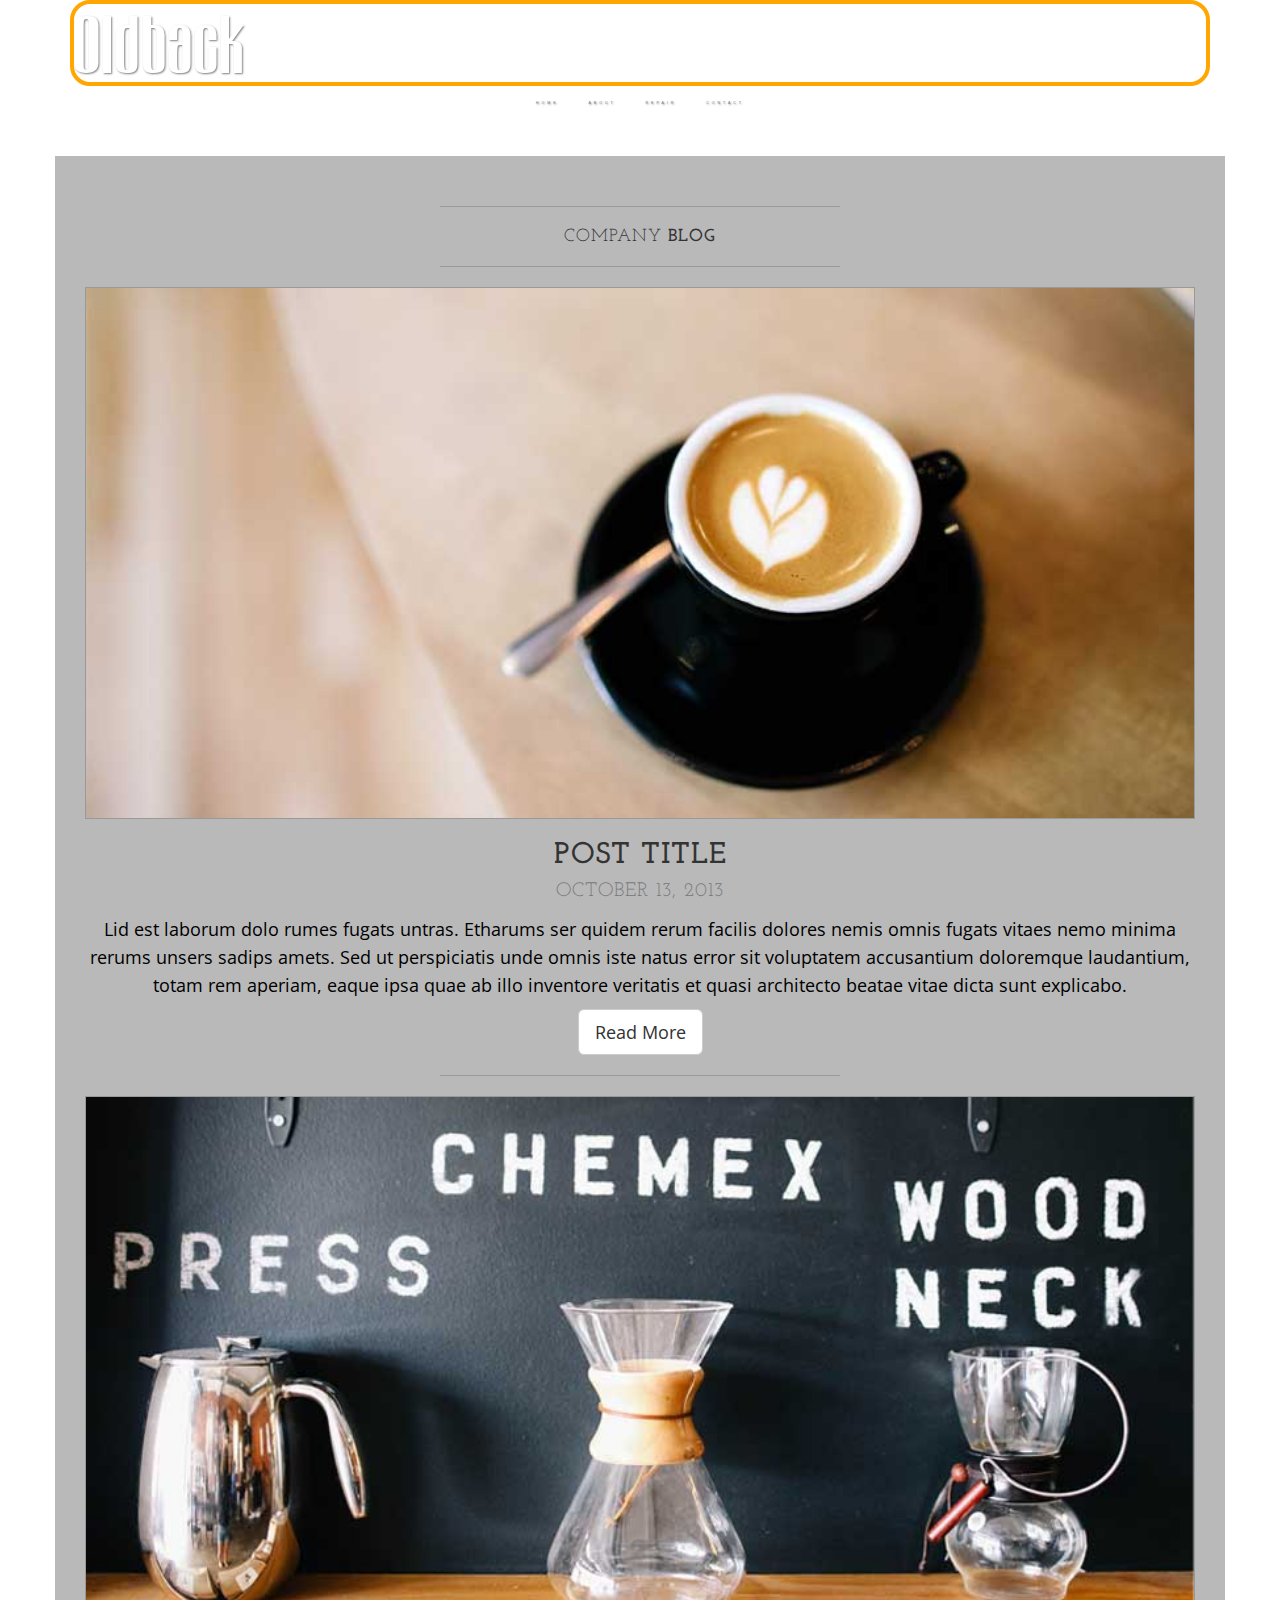
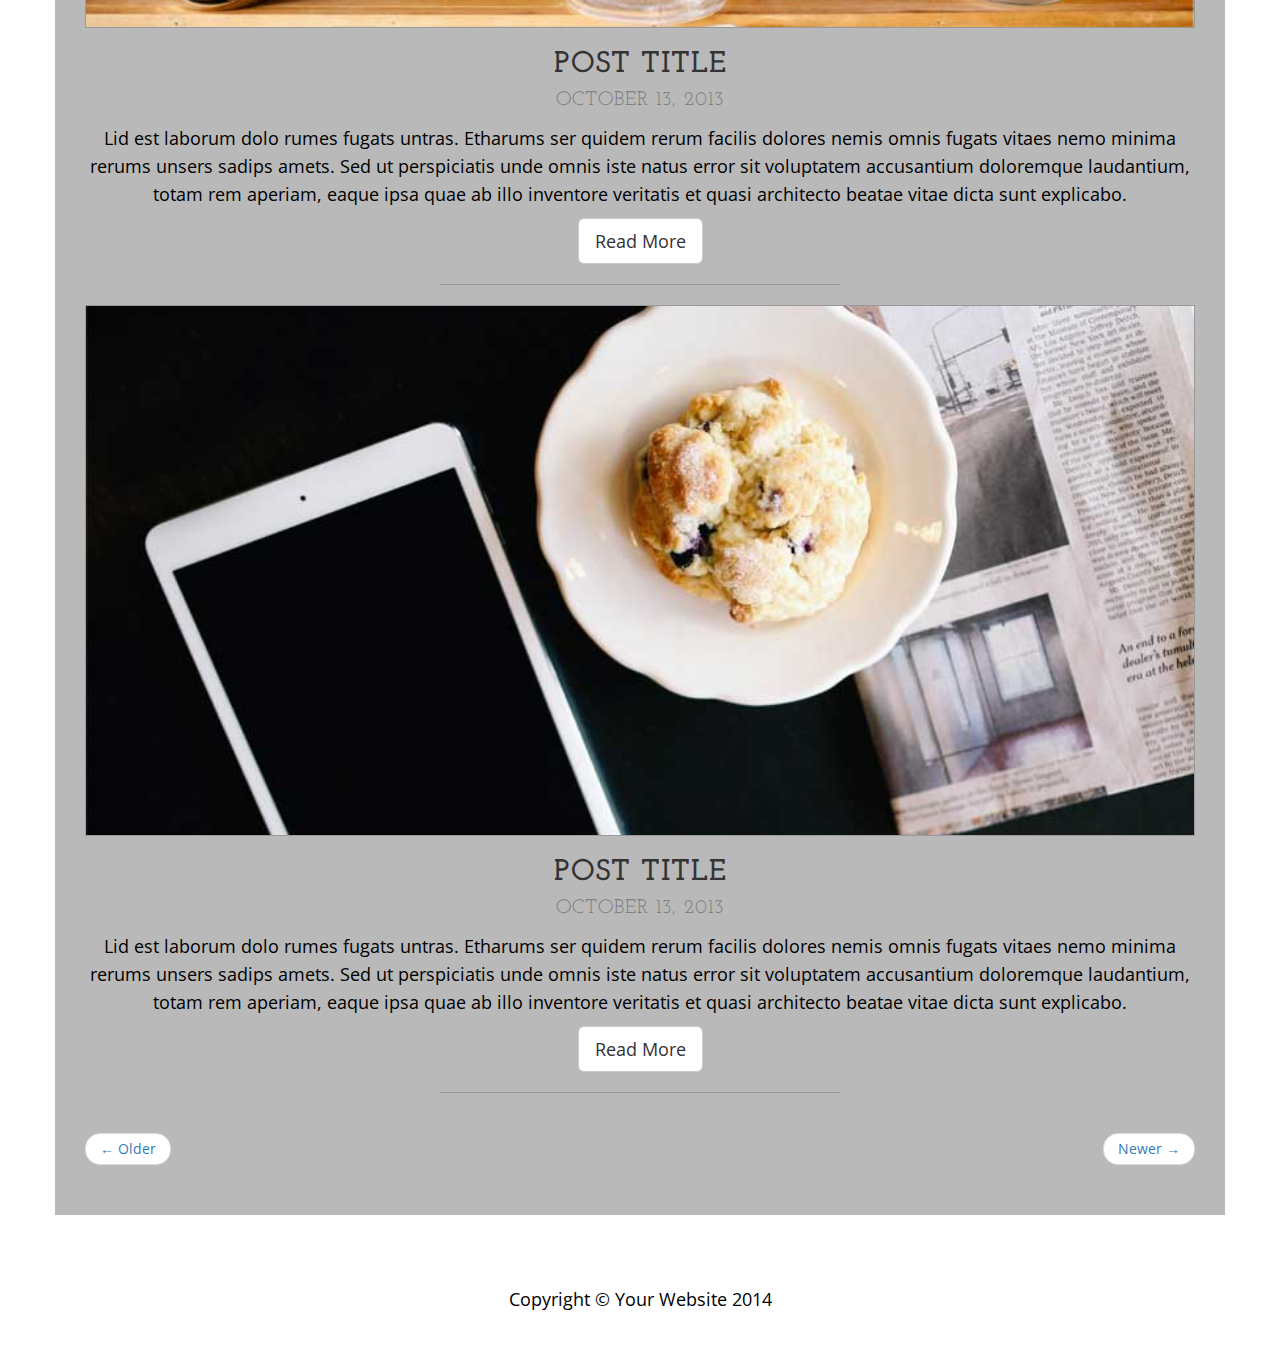
<file: blog.html>
<!DOCTYPE html>
<html lang="en">

<head>

    <meta charset="utf-8">
    <meta http-equiv="X-UA-Compatible" content="IE=edge">
    <meta name="viewport" content="width=device-width, initial-scale=1">
    <meta name="description" content="">
    <meta name="author" content="">

    <title>Business Casual - Start Bootstrap Theme</title>

    <!-- Bootstrap Core CSS -->
    <link href="css/bootstrap.min.css" rel="stylesheet">

    <!-- Custom CSS -->
    <link href="css/business-casual.css" rel="stylesheet">

    <!-- Fonts -->
    <link href="http://fonts.googleapis.com/css?family=Open+Sans:300italic,400italic,600italic,700italic,800italic,400,300,600,700,800" rel="stylesheet" type="text/css">
    <link href="http://fonts.googleapis.com/css?family=Josefin+Slab:100,300,400,600,700,100italic,300italic,400italic,600italic,700italic" rel="stylesheet" type="text/css">

    <!-- HTML5 Shim and Respond.js IE8 support of HTML5 elements and media queries -->
    <!-- WARNING: Respond.js doesn't work if you view the page via file:// -->
    <!--[if lt IE 9]>
        <script src="https://oss.maxcdn.com/libs/html5shiv/3.7.0/html5shiv.js"></script>
        <script src="https://oss.maxcdn.com/libs/respond.js/1.4.2/respond.min.js"></script>
    <![endif]-->

</head>

<body>

   <div class="insidebrand">
        <div class="container">
            <div class="brand">Oldback
            </div>
                </div>
    </div>

    <!-- Navigation -->
    <nav class="navbar navbar-default" role="navigation">
        <div class="container">
            <!-- Brand and toggle get grouped for better mobile display -->
            <div class="navbar-header">
                <button type="button" class="navbar-toggle" data-toggle="collapse" data-target="#bs-example-navbar-collapse-1">
                    <span class="sr-only">Toggle navigation</span>
                    <span class="icon-bar"></span>
                    <span class="icon-bar"></span>
                    <span class="icon-bar"></span>
                </button>
                <!-- navbar-brand is hidden on larger screens, but visible when the menu is collapsed -->
                <a class="navbar-brand" href="index.html">Business Casual</a>
            </div>
            <!-- Collect the nav links, forms, and other content for toggling -->
            <div class="collapse navbar-collapse" id="bs-example-navbar-collapse-1">
                <ul class="nav navbar-nav">
                    <li>
                        <a href="index.html">Home</a>
                    </li>
                    <li>
                        <a href="about.html">About</a>
                    </li>
                    <li>
                        <a href="blog.html">Repair</a>
                    </li>
                    <li>
                        <a href="contact.html">Contact</a>
                    </li>
                </ul>
            </div>
            <!-- /.navbar-collapse -->
        </div>
        <!-- /.container -->
    </nav>

    <div class="container">

        <div class="row">
            <div class="box">
                <div class="col-lg-12">
                    <hr>
                    <h2 class="intro-text text-center">Company
                        <strong>blog</strong>
                    </h2>
                    <hr>
                </div>
                <div class="col-lg-12 text-center">
                    <img class="img-responsive img-border img-full" src="img/slide-1.jpg" alt="">
                    <h2>Post Title
                        <br>
                        <small>October 13, 2013</small>
                    </h2>
                    <p>Lid est laborum dolo rumes fugats untras. Etharums ser quidem rerum facilis dolores nemis omnis fugats vitaes nemo minima rerums unsers sadips amets. Sed ut perspiciatis unde omnis iste natus error sit voluptatem accusantium doloremque laudantium, totam rem aperiam, eaque ipsa quae ab illo inventore veritatis et quasi architecto beatae vitae dicta sunt explicabo.</p>
                    <a href="#" class="btn btn-default btn-lg">Read More</a>
                    <hr>
                </div>
                <div class="col-lg-12 text-center">
                    <img class="img-responsive img-border img-full" src="img/slide-2.jpg" alt="">
                    <h2>Post Title
                        <br>
                        <small>October 13, 2013</small>
                    </h2>
                    <p>Lid est laborum dolo rumes fugats untras. Etharums ser quidem rerum facilis dolores nemis omnis fugats vitaes nemo minima rerums unsers sadips amets. Sed ut perspiciatis unde omnis iste natus error sit voluptatem accusantium doloremque laudantium, totam rem aperiam, eaque ipsa quae ab illo inventore veritatis et quasi architecto beatae vitae dicta sunt explicabo.</p>
                    <a href="#" class="btn btn-default btn-lg">Read More</a>
                    <hr>
                </div>
                <div class="col-lg-12 text-center">
                    <img class="img-responsive img-border img-full" src="img/slide-3.jpg" alt="">
                    <h2>Post Title
                        <br>
                        <small>October 13, 2013</small>
                    </h2>
                    <p>Lid est laborum dolo rumes fugats untras. Etharums ser quidem rerum facilis dolores nemis omnis fugats vitaes nemo minima rerums unsers sadips amets. Sed ut perspiciatis unde omnis iste natus error sit voluptatem accusantium doloremque laudantium, totam rem aperiam, eaque ipsa quae ab illo inventore veritatis et quasi architecto beatae vitae dicta sunt explicabo.</p>
                    <a href="#" class="btn btn-default btn-lg">Read More</a>
                    <hr>
                </div>
                <div class="col-lg-12 text-center">
                    <ul class="pager">
                        <li class="previous"><a href="#">&larr; Older</a>
                        </li>
                        <li class="next"><a href="#">Newer &rarr;</a>
                        </li>
                    </ul>
                </div>
            </div>
        </div>

    </div>
    <!-- /.container -->

    <footer>
        <div class="container">
            <div class="row">
                <div class="col-lg-12 text-center">
                    <p>Copyright &copy; Your Website 2014</p>
                </div>
            </div>
        </div>
    </footer>

    <!-- jQuery -->
    <script src="js/jquery.js"></script>

    <!-- Bootstrap Core JavaScript -->
    <script src="js/bootstrap.min.js"></script>

</body>

</html>
</file>
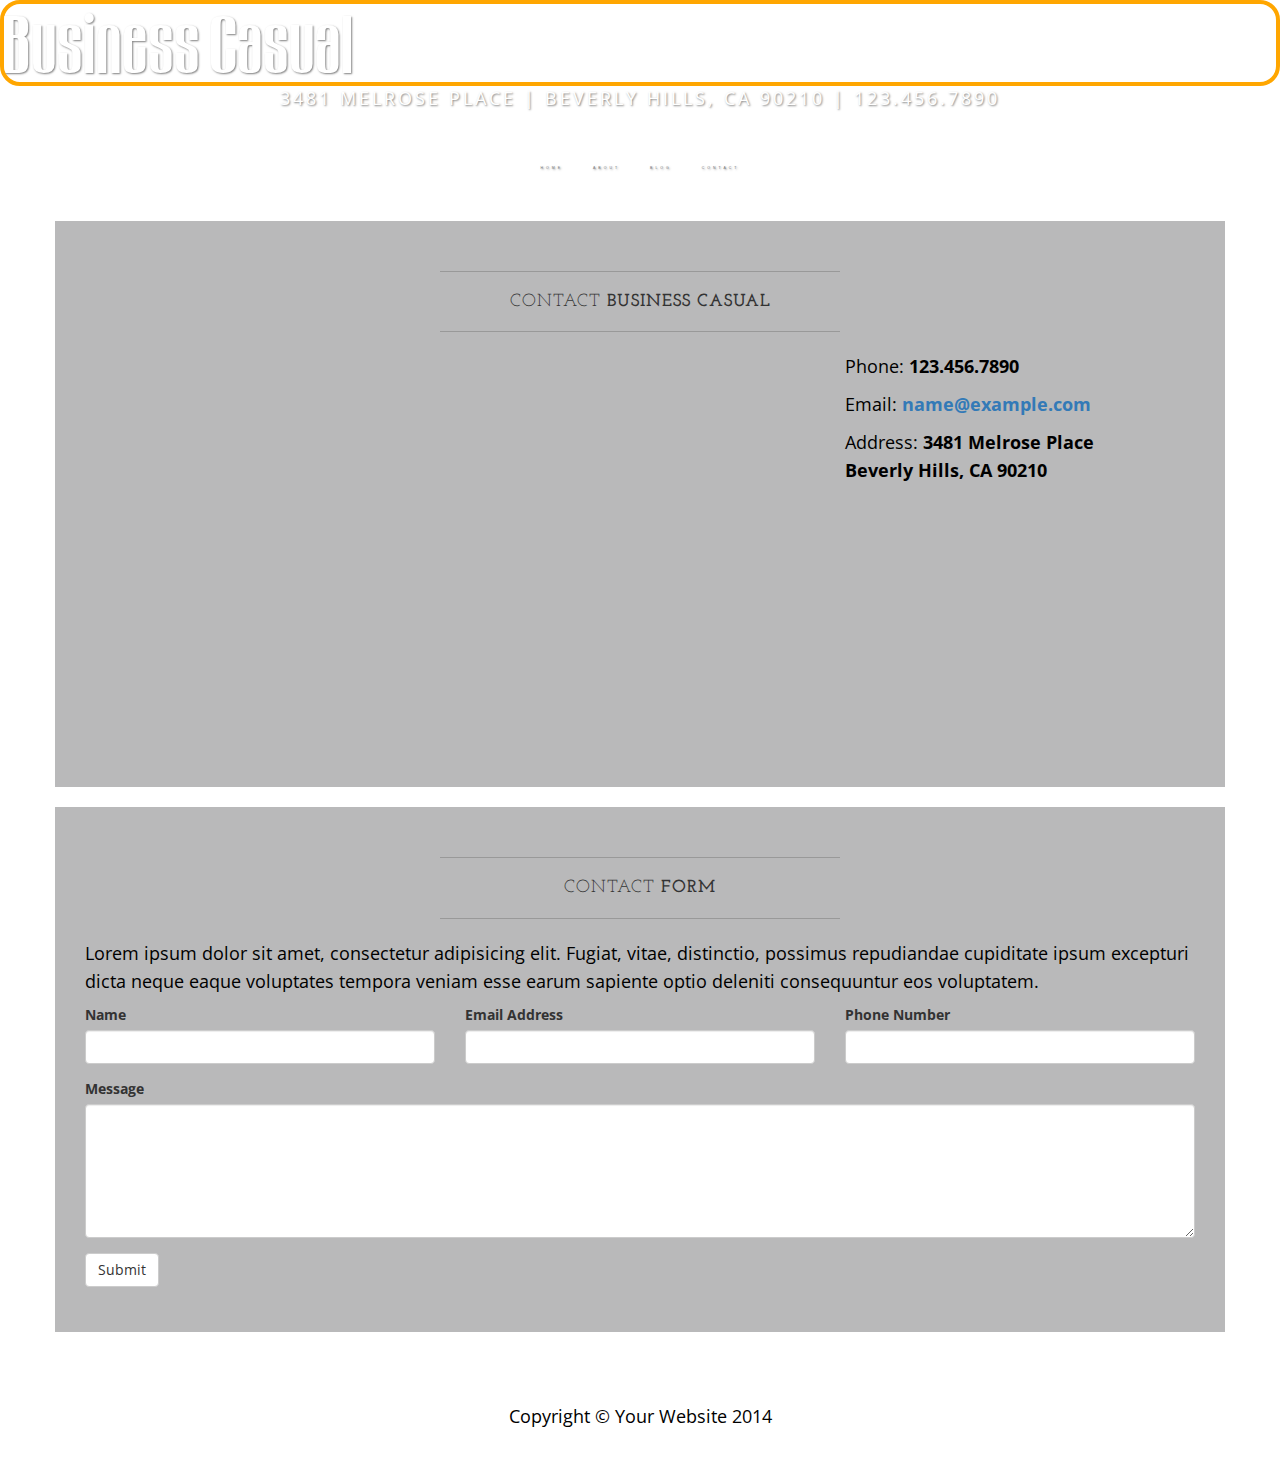
<file: contact.html>
<!DOCTYPE html>
<html lang="en">

<head>

    <meta charset="utf-8">
    <meta http-equiv="X-UA-Compatible" content="IE=edge">
    <meta name="viewport" content="width=device-width, initial-scale=1">
    <meta name="description" content="">
    <meta name="author" content="">

    <title>Contact - Business Casual - Start Bootstrap Theme</title>

    <!-- Bootstrap Core CSS -->
    <link href="css/bootstrap.min.css" rel="stylesheet">

    <!-- Custom CSS -->
    <link href="css/business-casual.css" rel="stylesheet">

    <!-- Fonts -->
    <link href="http://fonts.googleapis.com/css?family=Open+Sans:300italic,400italic,600italic,700italic,800italic,400,300,600,700,800" rel="stylesheet" type="text/css">
    <link href="http://fonts.googleapis.com/css?family=Josefin+Slab:100,300,400,600,700,100italic,300italic,400italic,600italic,700italic" rel="stylesheet" type="text/css">

    <!-- HTML5 Shim and Respond.js IE8 support of HTML5 elements and media queries -->
    <!-- WARNING: Respond.js doesn't work if you view the page via file:// -->
    <!--[if lt IE 9]>
        <script src="https://oss.maxcdn.com/libs/html5shiv/3.7.0/html5shiv.js"></script>
        <script src="https://oss.maxcdn.com/libs/respond.js/1.4.2/respond.min.js"></script>
    <![endif]-->

</head>

<body>

    <div class="brand">Business Casual</div>
    <div class="address-bar">3481 Melrose Place | Beverly Hills, CA 90210 | 123.456.7890</div>

    <!-- Navigation -->
    <nav class="navbar navbar-default" role="navigation">
        <div class="container">
            <!-- Brand and toggle get grouped for better mobile display -->
            <div class="navbar-header">
                <button type="button" class="navbar-toggle" data-toggle="collapse" data-target="#bs-example-navbar-collapse-1">
                    <span class="sr-only">Toggle navigation</span>
                    <span class="icon-bar"></span>
                    <span class="icon-bar"></span>
                    <span class="icon-bar"></span>
                </button>
                <!-- navbar-brand is hidden on larger screens, but visible when the menu is collapsed -->
                <a class="navbar-brand" href="index.html">Business Casual</a>
            </div>
            <!-- Collect the nav links, forms, and other content for toggling -->
            <div class="collapse navbar-collapse" id="bs-example-navbar-collapse-1">
                <ul class="nav navbar-nav">
                    <li>
                        <a href="index.html">Home</a>
                    </li>
                    <li>
                        <a href="about.html">About</a>
                    </li>
                    <li>
                        <a href="blog.html">Blog</a>
                    </li>
                    <li>
                        <a href="contact.html">Contact</a>
                    </li>
                </ul>
            </div>
            <!-- /.navbar-collapse -->
        </div>
        <!-- /.container -->
    </nav>

    <div class="container">

        <div class="row">
            <div class="box">
                <div class="col-lg-12">
                    <hr>
                    <h2 class="intro-text text-center">Contact
                        <strong>business casual</strong>
                    </h2>
                    <hr>
                </div>
                <div class="col-md-8">
                    <!-- Embedded Google Map using an iframe - to select your location find it on Google maps and paste the link as the iframe src. If you want to use the Google Maps API instead then have at it! -->
                    <iframe width="100%" height="400" frameborder="0" scrolling="no" marginheight="0" marginwidth="0" src="http://maps.google.com/maps?hl=en&amp;ie=UTF8&amp;ll=37.0625,-95.677068&amp;spn=56.506174,79.013672&amp;t=m&amp;z=4&amp;output=embed"></iframe>
                </div>
                <div class="col-md-4">
                    <p>Phone:
                        <strong>123.456.7890</strong>
                    </p>
                    <p>Email:
                        <strong><a href="mailto:name@example.com">name@example.com</a></strong>
                    </p>
                    <p>Address:
                        <strong>3481 Melrose Place
                            <br>Beverly Hills, CA 90210</strong>
                    </p>
                </div>
                <div class="clearfix"></div>
            </div>
        </div>

        <div class="row">
            <div class="box">
                <div class="col-lg-12">
                    <hr>
                    <h2 class="intro-text text-center">Contact
                        <strong>form</strong>
                    </h2>
                    <hr>
                    <p>Lorem ipsum dolor sit amet, consectetur adipisicing elit. Fugiat, vitae, distinctio, possimus repudiandae cupiditate ipsum excepturi dicta neque eaque voluptates tempora veniam esse earum sapiente optio deleniti consequuntur eos voluptatem.</p>
                    <form role="form">
                        <div class="row">
                            <div class="form-group col-lg-4">
                                <label>Name</label>
                                <input type="text" class="form-control">
                            </div>
                            <div class="form-group col-lg-4">
                                <label>Email Address</label>
                                <input type="email" class="form-control">
                            </div>
                            <div class="form-group col-lg-4">
                                <label>Phone Number</label>
                                <input type="tel" class="form-control">
                            </div>
                            <div class="clearfix"></div>
                            <div class="form-group col-lg-12">
                                <label>Message</label>
                                <textarea class="form-control" rows="6"></textarea>
                            </div>
                            <div class="form-group col-lg-12">
                                <input type="hidden" name="save" value="contact">
                                <button type="submit" class="btn btn-default">Submit</button>
                            </div>
                        </div>
                    </form>
                </div>
            </div>
        </div>

    </div>
    <!-- /.container -->

    <footer>
        <div class="container">
            <div class="row">
                <div class="col-lg-12 text-center">
                    <p>Copyright &copy; Your Website 2014</p>
                </div>
            </div>
        </div>
    </footer>

    <!-- jQuery -->
    <script src="js/jquery.js"></script>

    <!-- Bootstrap Core JavaScript -->
    <script src="js/bootstrap.min.js"></script>

</body>

</html>
</file>
<file: css/business-casual.css>
/*!
 * Start Bootstrap - Business Casual (http://startbootstrap.com/)
 * Copyright 2013-2016 Start Bootstrap
 * Licensed under MIT (https://github.com/BlackrockDigital/startbootstrap/blob/gh-pages/LICENSE)
 */
@font-face {
    font-family: 'gogobigregular';
    src: url('gogobig-webfont.woff2') format('woff2'),
         url('gogobig-webfont.woff') format('woff');
    font-weight: normal;
    font-style: normal;

}
body {
    font-family: "Open Sans","Helvetica Neue",Helvetica,Arial,sans-serif;
    -webkit-background-size: cover;
    -moz-background-size: cover;
    background-size: cover;
    -o-background-size: cover;
}

h1,
h2,
h3,
h4,
h5,
h6 {
    text-transform: uppercase;
    font-family: "Josefin Slab","Helvetica Neue",Helvetica,Arial,sans-serif;
    font-weight: 700;
    letter-spacing: 1px;
}

p {
    font-size: 1.25em;
    line-height: 1.6;
    color: #000;
}

hr {
    max-width: 400px;
    border-color: #999999;
}

.brand,
.address-bar {
    display: none;
    
}

.navbar-brand {
    text-transform: uppercase;
    font-weight: 900;
    letter-spacing: 2px;
    font-family: gogobigregular,"Helvetica Neue",Helvetica,Arial,sans-serif;
    
}

.navbar-nav {
    text-transform: uppercase;
    font-weight: 400;
    letter-spacing: 3px;
}

.img-full {
    min-width: 100%;
}

.brand-before,
.brand-name {
    text-transform: capitalize;
}

.brand-before {
    margin: 15px 0;
}

.brand-name {
    margin: 0;
    font-size: 4em;
}

.tagline-divider {
    margin: 15px auto 3px;
    max-width: 250px;
    border-color: #999999;
}

.box {
    margin-bottom: 20px;
    padding: 30px 15px;
    background: #fff;
    background: rgba(88, 88, 90, 0.42);
}

.intro-text {
    text-transform: uppercase;
    font-size: 1.25em;
    font-weight: 400;
    letter-spacing: 1px;
}

.img-border {
    float: none;
    margin: 0 auto 0;
    border: #999999 solid 1px;
}

.img-left {
    float: none;
    margin: 0 auto 0;
}

footer {
    background: #fff;
    background: rgba(255,255,255,0.9);
}

footer p {
    margin: 0;
    padding: 50px 0;
}

@media screen and (min-width:768px) {
    .brand {
        display: inherit;
        margin: 0;
        text-shadow: 1px 1px 2px rgba(0,0,0,0.5);
        font-family: gogobigregular,"Helvetica Neue",Helvetica,Arial,sans-serif;
        font-size: 5em;
        font-weight: 60;
        line-height: normal;
        color: #fff;
        background-color: rgba(0,0,0,0);
        border: 4px solid;
        border-color: #FFA600;
        border-radius: 20px;
        overflow: hidden;
    }
    .brandinside{
        padding: 20px 0 10px 50px;
    }
    .odbicon{
        margin-bottom: 15px;    
    }
    .insidebrand {
        background-color: rgb(255, 255, 255);
    }
    .top-divider {
        margin-top: 0;
    }

    .img-left {
        float: left;
        margin-right: 25px;
    }

    .address-bar {
        display: inherit;
        margin: 0;
        padding: 0 0 40px;
        text-align: center;
        text-shadow: 1px 1px 2px rgba(0,0,0,0.5);
        text-transform: uppercase;
        font-size: 1.25em;
        font-weight: 400;
        letter-spacing: 3px;
        color: #fff;
    }

    .navbar {
        border-radius: 0;
    }

    .navbar-header {
        display: none;
    }

    .navbar {
        min-height: 0;
    }

    .navbar-default {
        border: none;
        background: #000000;
        background: rgba(255,255,255,0.9);
        height: 50px;
    }

    .nav>li>a {
        
    }

    .navbar-nav>li>a {
        line-height: normal;
    }

    .navbar-nav {
        display: table;
        float: none;
        margin: 0 auto;
        table-layout: fixed;
        font-size: 1.25em;
    }
}

@media screen and (min-width:1200px) {
    .box:after {
        content: '';
        display: table;
        clear: both;
    }
}
</file>
